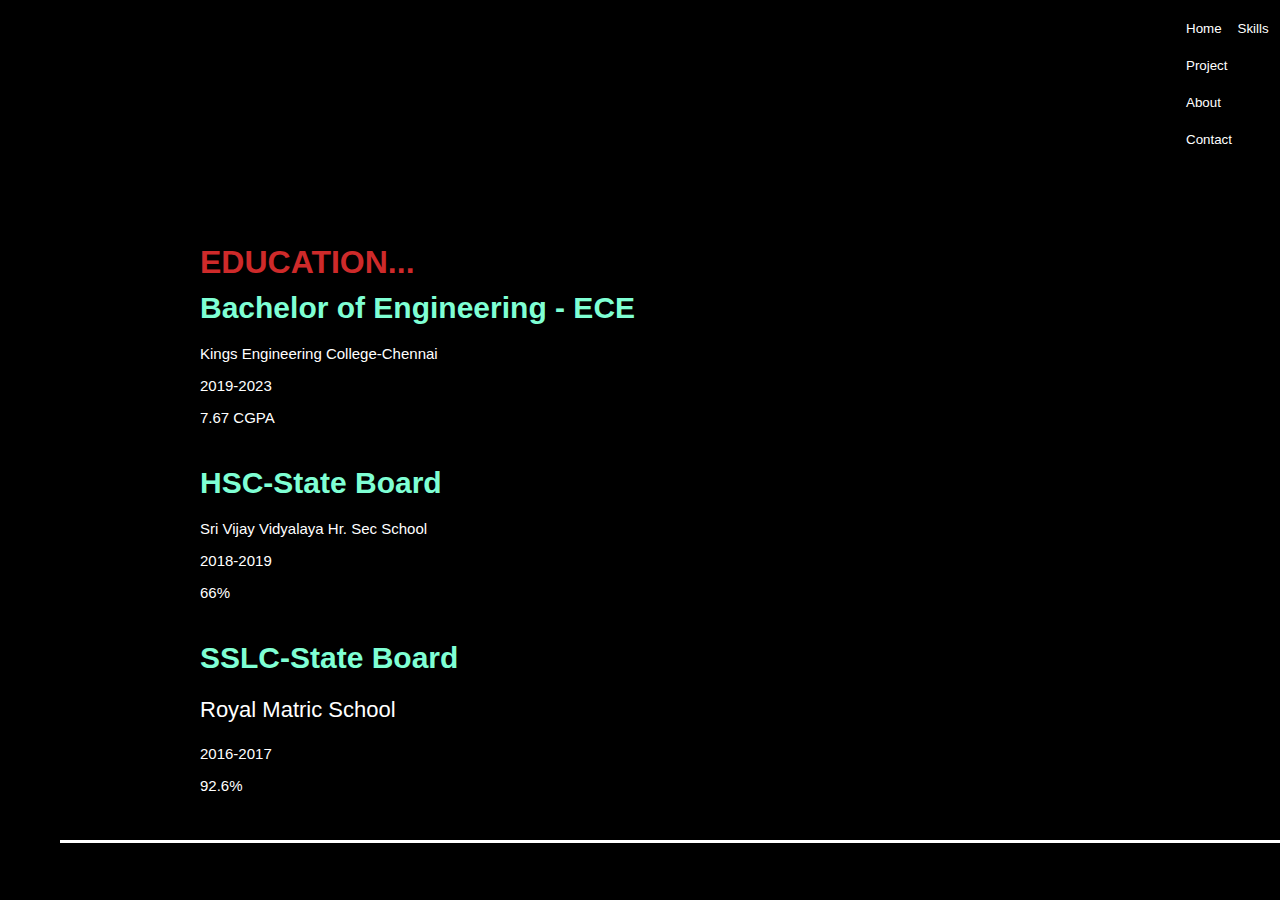
<file: About.html>
<!DOCTYPE html>
<html lang="en">

<head>
    <meta charset="UTF-8">
    <meta name="viewport" content="width=device-width, initial-scale=1.0">
    <title>Aravind portfolio</title>
    <link rel="stylesheet" href="new.css">
    <link rel="stylesheet" href="https://cdnjs.cloudflare.com/ajax/libs/font-awesome/6.5.1/css/all.min.css"
        integrity="sha512-DTOQO9RWCH3ppGqcWaEA1BIZOC6xxalwEsw9c2QQeAIftl+Vegovlnee1c9QX4TctnWMn13TZye+giMm8e2LwA=="
        crossorigin="anonymous" referrerpolicy="no-referrer" />
</head>

<body>
    <div class="nav2">
        <div class="btn2">
            <a href="index.html"> <button class="btn1">Home</button></a>
            <a href="skills.html"> <button class="btn1">Skills</button></a>
            <a href="project.html"><button class="btn1">Project</button></a>
            <a href="About.html"><button class="btn1">About</button></a>
            <a href="contact.html"><button class="btn1">Contact</button></a>
        </div>
        <div class="btn3">
            <a href="https://twitter.com/aravindrocker14"> <button class="me"><i id="btn2"
                        class="fa-brands fa-x-twitter"></i></button></a>
            <a href="https://www.linkedin.com/in/aravind-m-4858a5246/"><button class="me"><i id="btn2"
                        class="fa-brands fa-linkedin"></i></button></a>
            <a href="https://www.facebook.com/aravind.arivu.184?mibextid=rS40aB7S9Ucbxw6v"><button class="me"><i
                        id="btn2" class="fa-brands fa-facebook"></i></button></a>
            <a href="https://www.instagram.com/unlucky_soulmate_/?igshid=NGVhN2U2NjQ0Yg%3D%3D"><button class="me"> <i
                        id="btn2" class="fa-brands fa-instagram"></i></button></a>
            <a href="https://wa.me/qr/LD73IH6OYGUMH1"><button class="me"><i id="btn2"
                        class="fa-brands fa-whatsapp"></i></button></a>
            <a href="https://github.com/Aravind29042001/Front-End-projects"><button class="me"><i id="btn2"
                        class="fa-brands fa-github"></i></button></a>

        </div>
        <h1 class="edu">EDUCATION...</h1>
        <div class="educ1">
            <div class="txt60">
                <h1>Bachelor of Engineering - ECE </h1>
                <p>Kings Engineering College-Chennai</p>
                <p>2019-2023</p>
                <p>7.67 CGPA</p>
            </div>
            <div class="txt61">
                <h1 class="txt12">HSC-State Board</h1>
                <p>Sri Vijay Vidyalaya Hr. Sec School </p>
                <p>2018-2019</p>
                <p>66%</p>
            </div>
            <div class="txt62">
                <h1>SSLC-State Board

                </h1>
                <p class="txt10">Royal Matric School</p>
                <p>2016-2017</p>
                <p>92.6%</p>
            </div>

        </div>

    </div>
    <div class="line20">
    </div>
    <div class="line3">
    </div>
</body>

</html>
</file>
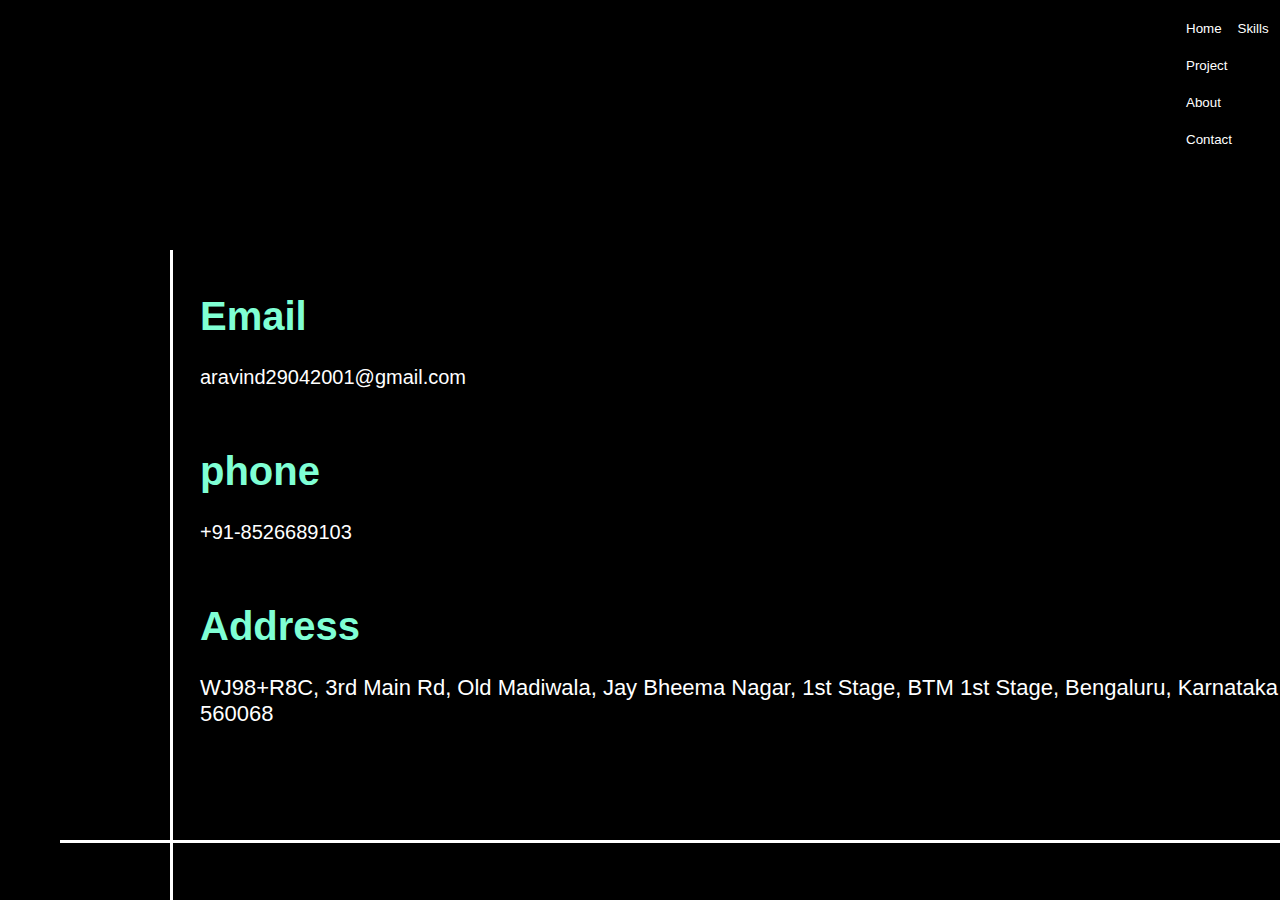
<file: contact.html>
<!DOCTYPE html>
<html lang="en">

<head>
    <meta charset="UTF-8">
    <meta name="viewport" content="width=device-width, initial-scale=1.0">
    <title>Aravind portfolio</title>
    <link rel="stylesheet" href="new.css">
    <link rel="stylesheet" href="https://cdnjs.cloudflare.com/ajax/libs/font-awesome/6.5.1/css/all.min.css"
        integrity="sha512-DTOQO9RWCH3ppGqcWaEA1BIZOC6xxalwEsw9c2QQeAIftl+Vegovlnee1c9QX4TctnWMn13TZye+giMm8e2LwA=="
        crossorigin="anonymous" referrerpolicy="no-referrer" />
</head>

<body>
    <div class="nav2">
        <div class="btn2">
            <a href="index.html"> <button class="btn1">Home</button></a>
            <a href="skills.html"> <button class="btn1">Skills</button></a>
            <a href="project.html"><button class="btn1">Project</button></a>
            <a href="About.html"><button class="btn1">About</button></a>
            <a href="contact.html"><button class="btn1">Contact</button></a>
        </div>
        <div class="btn3">
            <a href="https://twitter.com/aravindrocker14"> <button class="me"><i id="btn2" class="fa-brands fa-x-twitter"></i></button></a>
            <a href="https://www.linkedin.com/in/aravind-m-4858a5246/"><button class="me"><i id="btn2" class="fa-brands fa-linkedin"></i></button></a>
            <a href="https://www.facebook.com/aravind.arivu.184?mibextid=rS40aB7S9Ucbxw6v"><button class="me"><i id="btn2" class="fa-brands fa-facebook"></i></button></a>
            <a href="https://www.instagram.com/unlucky_soulmate_/?igshid=NGVhN2U2NjQ0Yg%3D%3D"><button class="me"> <i id="btn2" class="fa-brands fa-instagram"></i></button></a>
            <a href="https://wa.me/qr/LD73IH6OYGUMH1"><button class="me"><i id="btn2" class="fa-brands fa-whatsapp"></i></button></a>
            <a href="https://github.com/Aravind29042001/Front-End-projects"><button class="me"><i id="btn2" class="fa-brands fa-github"></i></button></a>

        </div>
        <div class="txt13">
            <h1>Email <a href="https://mail.google.com/mail/u/1/#inbox?compose=CllgCJqWhHLQxtmxJxTJcPRNgNlnPwPxWvQKgxQwhvTjJtFlsJHWnLnPzLFRtSkFndjhXppNtkg"> <i class="fa-regular fa-envelope" id="icon1"></i></a> </h1>
            <p>aravind29042001@gmail.com</p>
        </div>
        <div class="txt11">
            <h1 class="txt12">phone <i class="fa-solid fa-phone"></i></h1>
            <p>+91-8526689103</p>
        </div>
        <div class="txt20">
            <h1>Address <a href="https://www.google.co.in/maps/place/SLVR+PG+for+Gents/@12.9195415,77.6157935,21z/data=!4m20!1m13!4m12!1m4!2m2!1d77.6157397!2d12.9194045!4e1!1m6!1m2!1s0x3a5265ea4f7d3361:0x6e61a70b6863d433!2sChennai,+Tamil+Nadu!2m2!1d80.2707184!2d13.0826802!3m5!1s0x3bae1553338ba643:0x871203c92b3db77e!8m2!3d12.9195543!4d77.6157766!16s%2Fg%2F11sbd6097b?entry=ttu"> <i class="fa-solid fa-location-dot" id="icon1"></i></a> </h1>
            <p class="txt10">WJ98+R8C, 3rd Main Rd, Old Madiwala, Jay Bheema Nagar, 1st Stage, BTM 1st Stage, Bengaluru,
                Karnataka 560068</p>
        </div>
    </div>
    <div class="line2">
    </div>
    <div class="line3">
    </div>
</body>

</html>
</file>
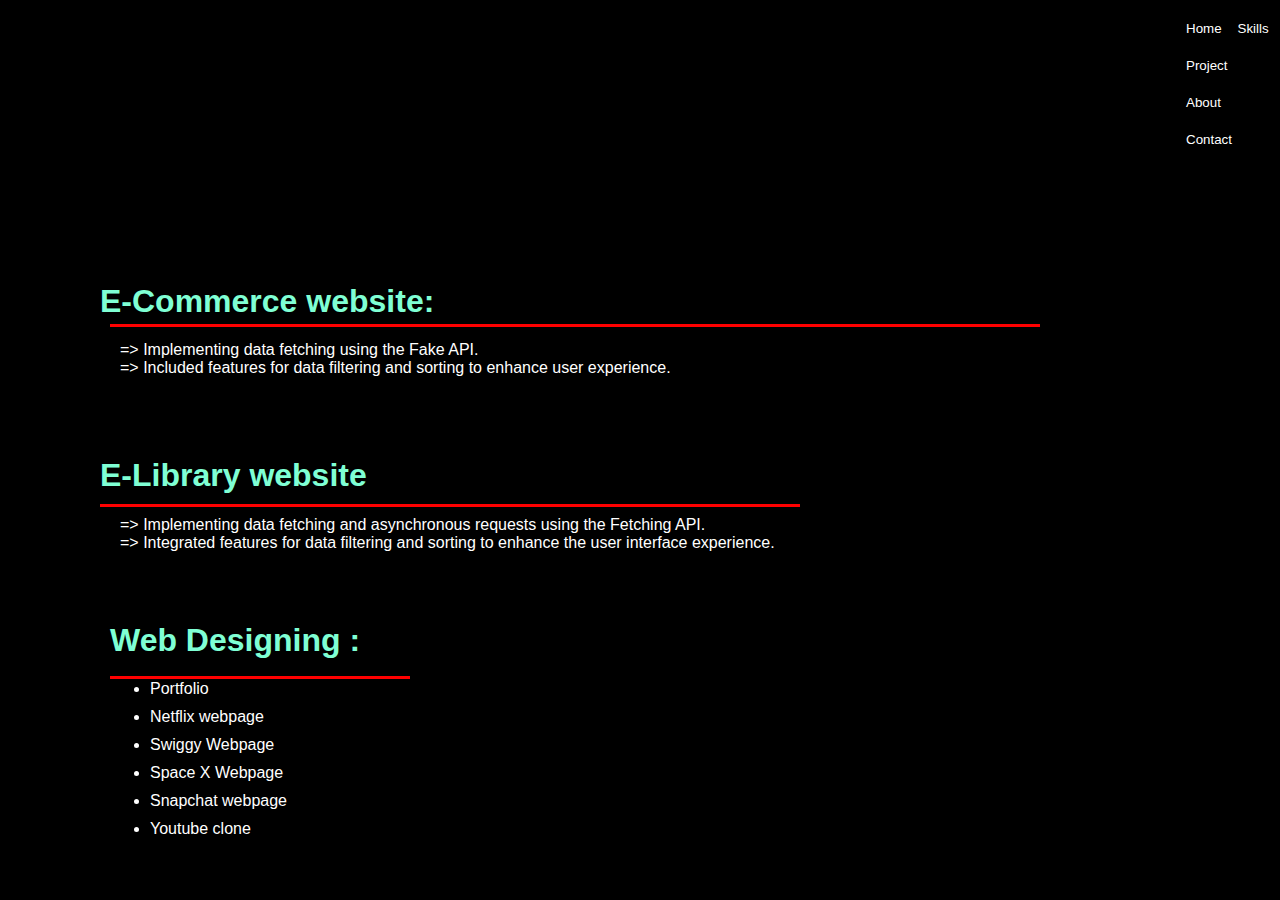
<file: project.html>
<!DOCTYPE html>
<html lang="en">

<head>
    <meta charset="UTF-8">
    <meta name="viewport" content="width=device-width, initial-scale=1.0">
    <title>Aravind portfolio</title>
    <link rel="stylesheet" href="new.css">
    <link rel="stylesheet" href="https://cdnjs.cloudflare.com/ajax/libs/font-awesome/6.5.1/css/all.min.css"
        integrity="sha512-DTOQO9RWCH3ppGqcWaEA1BIZOC6xxalwEsw9c2QQeAIftl+Vegovlnee1c9QX4TctnWMn13TZye+giMm8e2LwA=="
        crossorigin="anonymous" referrerpolicy="no-referrer" />
</head>

<body>
    <div class="nav3">
        <div class="btn2">
            <a href="index.html"> <button class="btn1">Home</button></a>
            <a href="skills.html"> <button class="btn1">Skills</button></a>
            <a href="project.html"><button class="btn1">Project</button></a>
            <a href="About.html"><button class="btn1">About</button></a>
            <a href="contact.html"><button class="btn1">Contact</button></a>
        </div>
        <div class="btn3">
            <a href="https://twitter.com/aravindrocker14"> <button class="me"><i id="btn2" class="fa-brands fa-x-twitter"></i></button></a>
            <a href="https://www.linkedin.com/in/aravind-m-4858a5246/"><button class="me"><i id="btn2" class="fa-brands fa-linkedin"></i></button></a>
            <a href="https://www.facebook.com/aravind.arivu.184?mibextid=rS40aB7S9Ucbxw6v"><button class="me"><i id="btn2" class="fa-brands fa-facebook"></i></button></a>
            <a href="https://www.instagram.com/unlucky_soulmate_/?igshid=NGVhN2U2NjQ0Yg%3D%3D"><button class="me"> <i id="btn2" class="fa-brands fa-instagram"></i></button></a>
            <a href="https://wa.me/qr/LD73IH6OYGUMH1"><button class="me"><i id="btn2" class="fa-brands fa-whatsapp"></i></button></a>
            <a href="https://github.com/Aravind29042001/Front-End-projects"><button class="me"><i id="btn2" class="fa-brands fa-github"></i></button></a>

        </div>
        <div class="line4"> 

        </div>
        <div class="line5"> 

        </div>
        <div class="line6"> 

        </div>

    
        <div class="txt16">
            <h1 class="txt15">
                E-Commerce website:
            </h1>
            <p class="txt17">=> Implementing data fetching using the Fake API. <br>
                => Included features for data filtering and sorting to enhance user experience.</p>
        </div>
        <div class="txt16">
            <h1 class="txt15">
                E-Library website
            </h1>
            <p class="txt17">=> Implementing data fetching and asynchronous requests using the Fetching API. <br> 
                => Integrated features for data filtering and sorting to enhance the user interface experience. </p>
        </div>

        <div class="txt14">
            <h1>Web Designing :</h1>
            <ul>
                <li>Portfolio</li>
                <li>Netflix webpage</li>
                <li>Swiggy Webpage</li>
                <li>Space X Webpage</li>
                <li>Snapchat webpage</li>
                <li>Youtube clone</li>
            </ul>
        </div>

    </div>
</body>

</html>
</file>
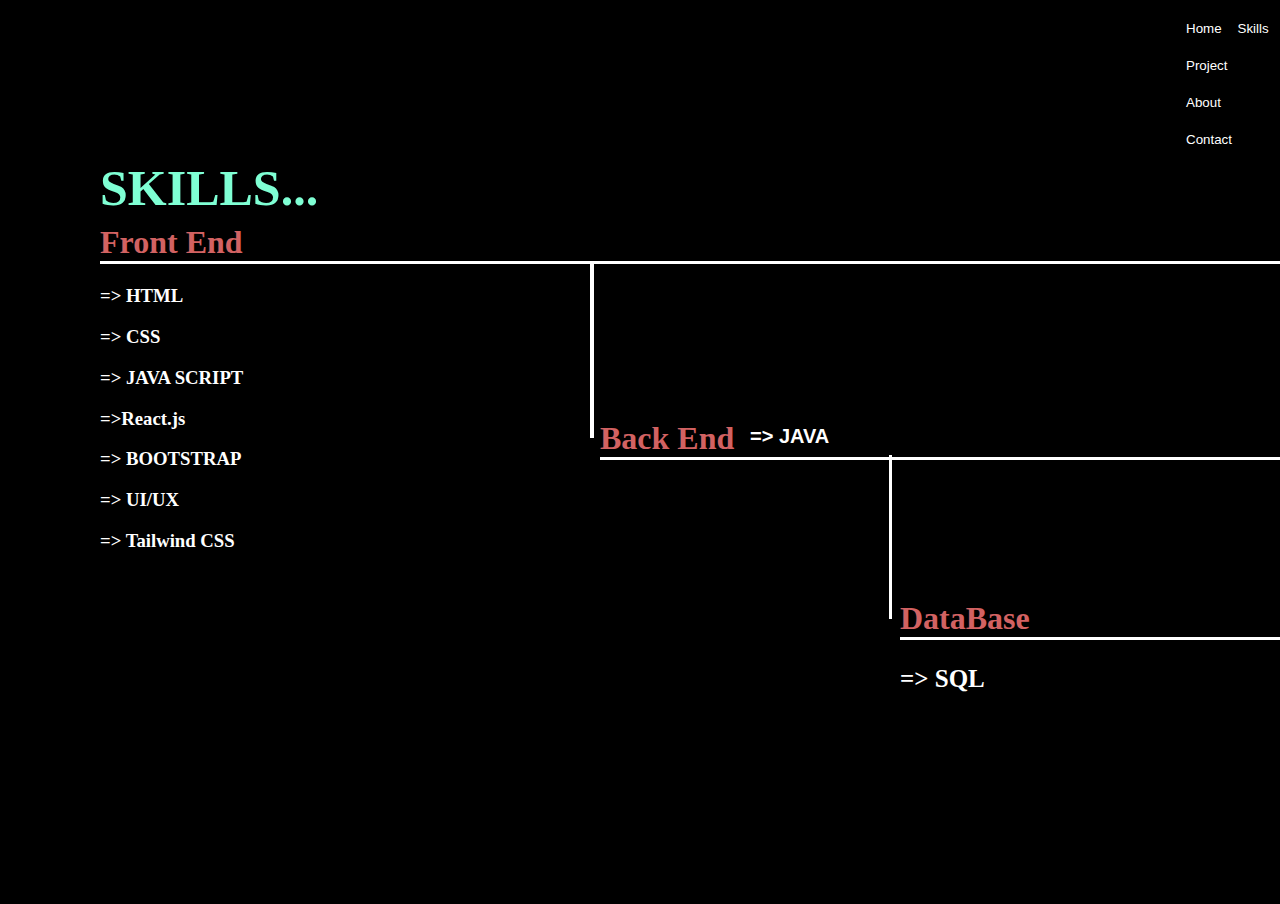
<file: skills.html>
<!DOCTYPE html>
<html lang="en">

<head>
    <meta charset="UTF-8">
    <meta name="viewport" content="width=device-width, initial-scale=1.0">
    <title>Aravind portfolio</title>
    <link rel="stylesheet" href="new.css">
    <link rel="stylesheet" href="https://cdnjs.cloudflare.com/ajax/libs/font-awesome/6.5.1/css/all.min.css"
        integrity="sha512-DTOQO9RWCH3ppGqcWaEA1BIZOC6xxalwEsw9c2QQeAIftl+Vegovlnee1c9QX4TctnWMn13TZye+giMm8e2LwA=="
        crossorigin="anonymous" referrerpolicy="no-referrer" />
</head>

<body>
    <div class="nav1">
        <div class="btn2">
            <a href="index.html"> <button class="btn1">Home</button></a>
            <a href="skills.html"> <button class="btn1">Skills</button></a>
            <a href="project.html"><button class="btn1">Project</button></a>
            <a href="About.html"><button class="btn1">About</button></a>
            <a href="contact.html"><button class="btn1">Contact</button></a>
        </div>
        <div class="btn3">
            <a href="https://twitter.com/aravindrocker14"> <button class="me"><i id="btn2" class="fa-brands fa-x-twitter"></i></button></a>
            <a href="https://www.linkedin.com/in/aravind-m-4858a5246/"><button class="me"><i id="btn2" class="fa-brands fa-linkedin"></i></button></a>
            <a href="https://www.facebook.com/aravind.arivu.184?mibextid=rS40aB7S9Ucbxw6v"><button class="me"><i id="btn2" class="fa-brands fa-facebook"></i></button></a>
            <a href="https://www.instagram.com/unlucky_soulmate_/?igshid=NGVhN2U2NjQ0Yg%3D%3D"><button class="me"> <i id="btn2" class="fa-brands fa-instagram"></i></button></a>
            <a href="https://wa.me/qr/LD73IH6OYGUMH1"><button class="me"><i id="btn2" class="fa-brands fa-whatsapp"></i></button></a>
            <a href="https://github.com/Aravind29042001/Front-End-projects"><button class="me"><i id="btn2" class="fa-brands fa-github"></i></button></a>

        </div>
        <div class="txt4">
            <h1 class="txt5">SKILLS...</h1>
            <h1 class="txt6">Front End</h1>
            <h3>=> HTML</h3>
            <h3>=> CSS</h3>
            <h3>=> JAVA SCRIPT</h3>
            <h3>=>React.js</h3>
            <h3>=> BOOTSTRAP</h3>
            <h3>=> UI/UX</h3>
            <h3>=> Tailwind CSS</h3>
        </div>
      
        <div class="txt7">
            <h1 class="txt6">Back End</h1>
            <h3 class="txt9">=> JAVA</h3>
        </div>
        <div class="txt8">
            <h1 class="txt6">DataBase</h1>
            <h3 class="txt50">=> SQL</h3>
        </div>
        <div>
            <!-- <img class="img3" src="Full-Stack-Development-Market-State-removebg-preview.png" alt=""> -->
        </div>
    </div>
    <div class="line7">

    </div>
    <div class="line8">

    </div>
</body>

</html>
</file>
<file: new.css>
body {
  margin: 0;
  padding: 0;
}
.nav {
  background-color: black;
  width: 100%;
  height: 580px;
  border-bottom: 4px solid black;
}

.txt2 {
  cursor: pointer;
  margin-left: 1200px;
  margin-bottom: -100px;
}
.btn2 {
  margin-left: 1180px;
  cursor: pointer;
}
#btn2 {
  cursor: pointer;
}
.btn1 {
  cursor: pointer;
  background-color: transparent;
  margin-top: 20px;
  border: 0px;
  color: white;
}
.btn1:hover {
  background-color: rgb(105, 111, 111);
  border-radius: 5px;
}
.me {
  color: white;
  background-color: transparent;
  border: 0px;
  font-size: 17px;
}
.btn3 {
  cursor: pointer;
  margin-left: 1208px;
  margin-top: 10px;
}
.img1 {
  height: 580px;
  margin-top: -70px;
}
.txt1 {
  color: white;
  margin-top: -400px;
  margin-left: 650px;
  font-size: 20px;
  font-family: "Lucida Sans", "Lucida Sans Regular", "Lucida Grande",
    "Lucida Sans Unicode", Geneva, Verdana, sans-serif;
}
.line {
  font-size: 45px;
  border-bottom: 1px solid white;
}

.lin {
  border-right: 1px solid white;
  height: 300px;
  width: 100px;
  background-color: transparent;
  margin-left: 1330px;
  margin-top: -200px;
}
.img2 {
  display: flex;
  height: 150px;
  width: 40px;
  margin-top: 130px;
  margin-left: 250px;
  gap: 190px;
}
.txt3 {
  display: flex;
  margin-left: 200px;
  gap: 100px;
  font-weight: bolder;
  font-family: Cambria, Cochin, Georgia, Times, "Times New Roman", serif;
}
.nav1 {
  background-color: black;
  width: 100%;
  height: 100vh;
  border-bottom: 4px solid black;
}
.txt4 {
  margin-top: 80px;
  margin-left: 100px;
  color: white;
  font-family: Cambria, Cochin, Georgia, Times, "Times New Roman", serif;
}
.txt5 {
  
  
  font-size: 50px;
  position: absolute;
  bottom: 650px;
}
.txt6 {
  margin-top: -50px;
  border-bottom: 3px solid white;
  color: #d26262;
}

.txt7 {
  color: white;
  margin-left: 600px;
  margin-top: -150px;
}

.txt8 {
  color: white;
  margin-left: 900px;
  margin-top: 160px;
}
.txt50{
  font-size: 25px;

}
.img3 {
  height: 300px;
  width: 400px;
  margin-top: -200px;
  margin-left: 100px;
  opacity: 0.4;
  border-radius: 60px;
}
.nav2 {
  background-color: black;
  width: 100%;
  height: 100vh;
}
.txt9 {
  margin-left: 150px;
  margin-top: -15px;
  color: white;
  font-size: 20px;
  font-family: Verdana, Geneva, Tahoma, sans-serif;
}
.txt10 {
  font-size: 22px;
}
.txt11 {
  margin-left: 200px;
  margin-top: 60px;
  color: white;
  font-size: 20px;
  font-family: Verdana, Geneva, Tahoma, sans-serif;
}
.txt20{
  margin-left: 200px;
  margin-top: 60px;
  color: white;
  font-size: 20px;
  font-family: Verdana, Geneva, Tahoma, sans-serif;

}
h1 {
  color: aquamarine;
}
.txt13 {
  margin-left: 200px;
  margin-top: 100px;
  color: white;
  font-size: 20px;
  font-family: Verdana, Geneva, Tahoma, sans-serif;
}

.nav3 {
  background-color: black;
  width: 100%;
  height: 100vh;
}
.txt14 {
  margin-left: 110px;
  margin-top: 70px;
  font-size: 16px;
  font-family: Verdana, Geneva, Tahoma, sans-serif;
}
ul {
  display: flex;
  flex-direction: column;
  gap: 10px;
  color: white;
  font-family: Verdana, Geneva, Tahoma, sans-serif;
}
.line2 {
  height: 650px;
  width: 100px;
  background-color: transparent;
  margin-top: -650px;
  margin-left: 70px;
  border-right: 3px solid white;
}
.line3 {
  height: 30px;
  width: 1427px;
  background-color: transparent;
  margin-left: 60px;
  margin-top: -60px;
  border-top: 3px solid white;
}
.txt15 {
  margin-left: 100px;
  margin-top: 80px;
}

.txt16 {
  color: white;
  font-family: Verdana, Geneva, Tahoma, sans-serif;
}
.txt17 {
  margin-left: 120px;
}
.line4 {
  height: 3px;
  width: 930px;
  background-color: red;
  position: relative;
  top: 130px;
  left: 110px;
}

.line5 {
  height: 3px;
  width: 700px;
  background-color: red;
  position: relative;
  top: 307px;
  left: 100px;
}

.line6 {
  height: 3px;
  width: 300px;
  background-color: red;
  position: relative;
  top: 476px;
  left: 110px;
}
.line7 {
  height: 176px;
  width: 3.5px;
  background-color: white;
  margin-left: 590px;
  margin-top: -642px;
}
.txt9 {
  color: white;
  position: relative;
  bottom: 42px;
}
.line8 {
  height: 164px;
  width: 2.8px;
  background-color: white;
  margin-left: 889px;
  margin-top: 17px;
}

#icon1{
  color: aquamarine;

}

.edu{
  margin-left: 200px;
  margin-top: 50px;
  font-family: Verdana, Geneva, Tahoma, sans-serif;
  color: rgb(206, 42, 42);
  
}

.educ1{
  margin-top: -90px;
  font-size: 20px;
}

.txt60 {
  margin-left: 200px;
  margin-top: 100px;
  color: white;
  font-size: 15px;
  font-family: Verdana, Geneva, Tahoma, sans-serif;
}
.txt61 {
  margin-left: 200px;
  margin-top: 40px;
  color: white;
  font-size: 15px;
  font-family: Verdana, Geneva, Tahoma, sans-serif;
}

.txt62 {
  margin-left: 200px;
  margin-top: 40px;
  color: white;
  font-size: 15px;
  font-family: Verdana, Geneva, Tahoma, sans-serif;
}

.line20 {
  height: 650px;
  width: 100px;
  background-color: transparent;
  margin-top: -650px;
  position: relative;
  left: 1200px;
  
  border-right: 3px solid white;
}
</file>
